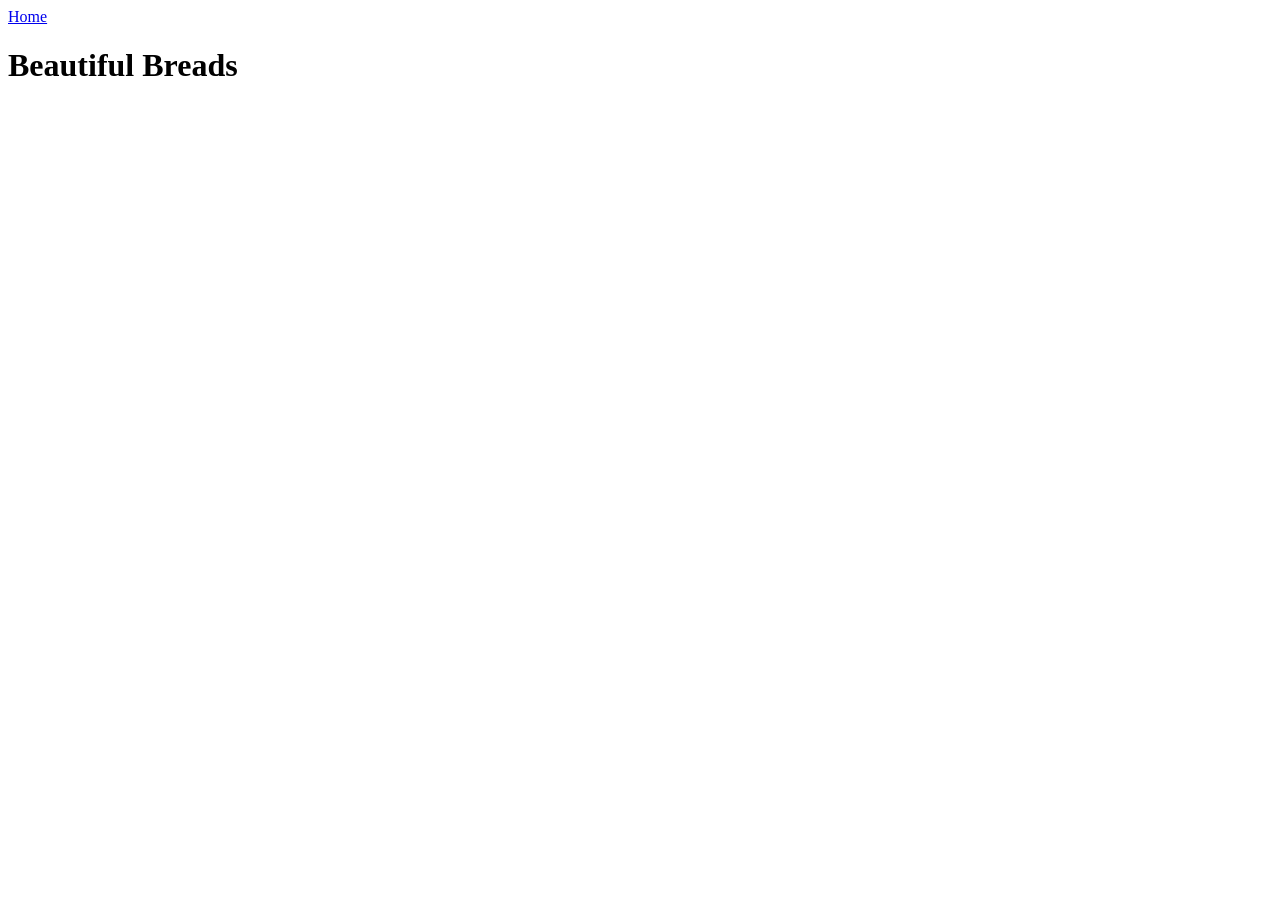
<file: recipes/beautiful-breads.html>
<!DOCTYPE html>
<html lang="en">
  <head>
    <meta charset="UTF-8">
    <meta name="viewport" content="width=device-width, initial-scale=1.0">
    <title>Beautiful Breads</title>
  </head>

  <body>
    <a href="../index.html">Home</a>
    <h1>Beautiful Breads</h1>
  </body>
</html>
</file>
